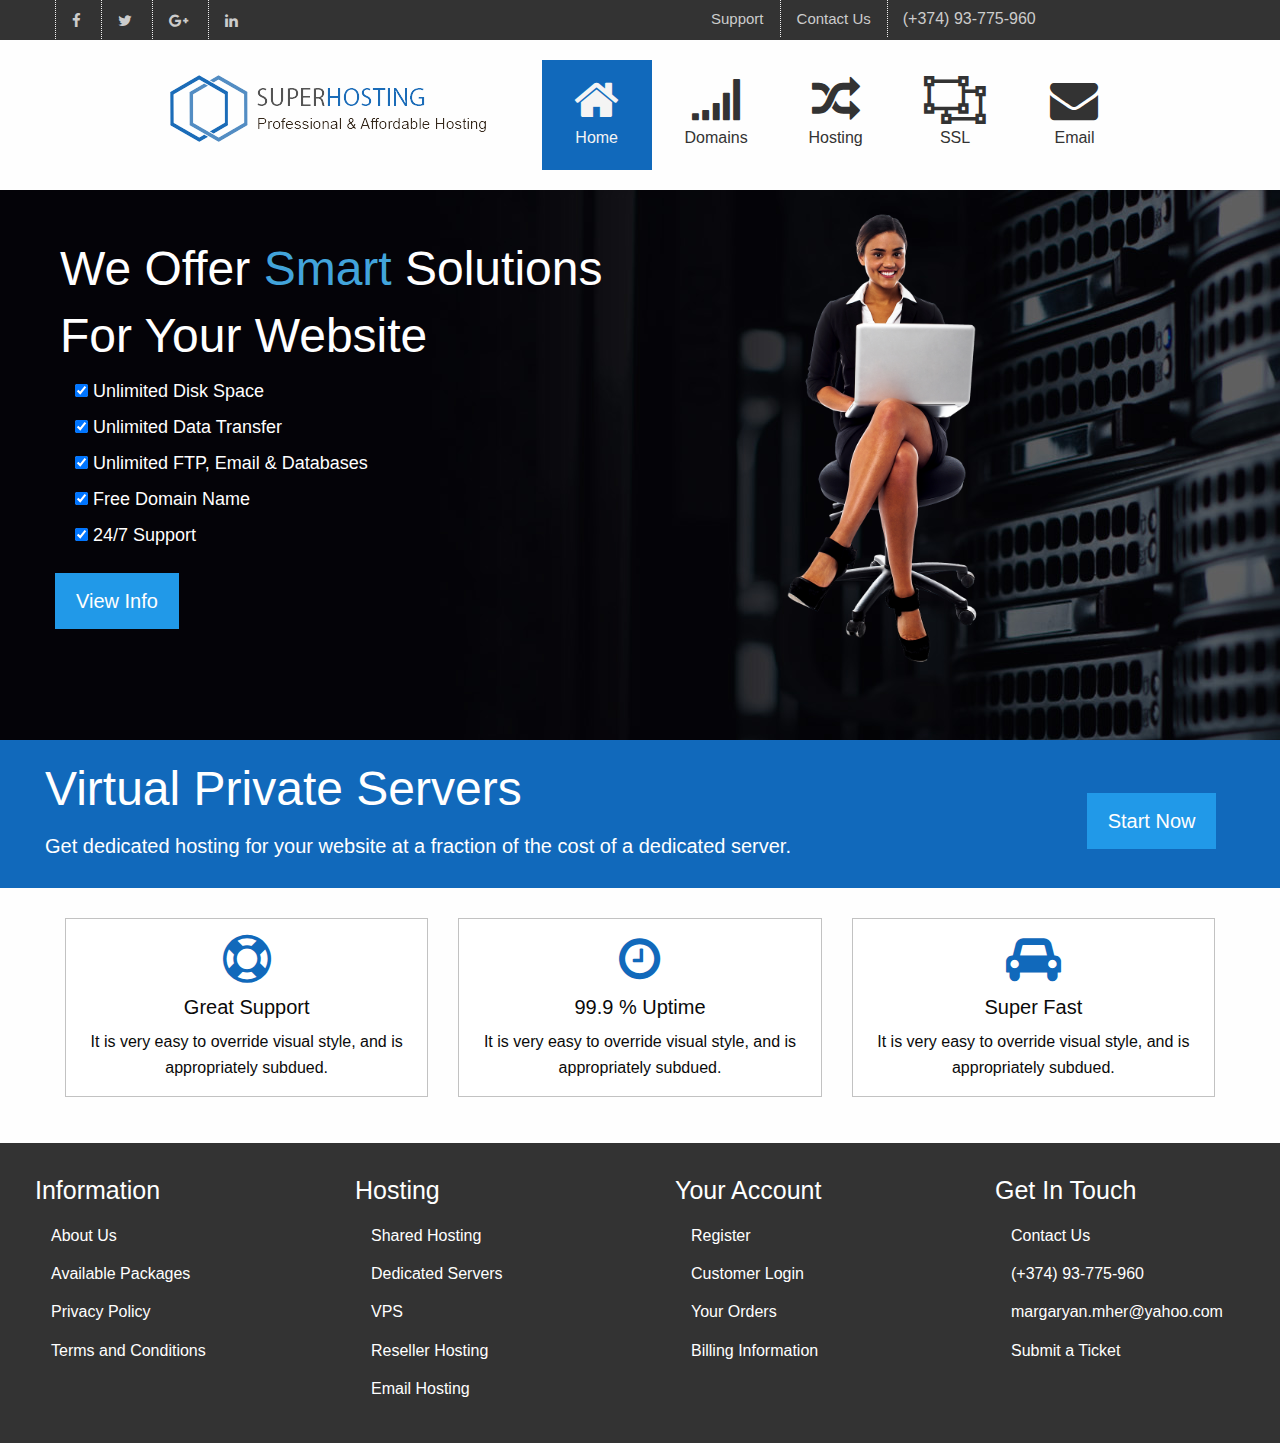
<file: index.html>
<!doctype html>
<html class="no-js" lang="en" dir="ltr">
  <head>
    <meta charset="utf-8">
    <meta http-equiv="x-ua-compatible" content="ie=edge">
    <meta name="viewport" content="width=device-width, initial-scale=1.0">
    <title>Super Hosting | Home</title>
    <link rel="stylesheet" href="css/foundation.css">
    <link rel="stylesheet" href="css/font-awesome.css">
    <link rel="stylesheet" href="css/app.css">
  </head>
  <body>
  
  <!-- TOP NAV -->
      <div class="top-nav">
        <div class="row">
          <div class="large-6 columns">
            <div class="social-menu">
              <ul class="social menu">
                <li><a href="https://www.facebook.com"><i class="fa fa-facebook"></i></a></li>
                <li><a href="https://twitter.com"><i class="fa fa-twitter"></i></a></li>
                <li><a href="https://plus.google.com"><i class="fa fa-google-plus"></i></a></li>
                <li><a href="https://linkedin.com"><i class="fa fa-linkedin"></i></a></li>
              </ul>
            </div>
          </div>
          <div class="large-6 columns">
            <ul class="support-menu menu">
              <li><a id="spp" href="contact.html">Support</a></li>
              <li><a id="cnt" href="contact.html">Contact Us</a></li>
              <li id="num">(+374) 93-775-960</li>
            </ul>
          </div>
        </div>
      </div>
  <!-- TOP NAV END -->

  <!-- NAV START -->
      <div class="row" id="mainMenu">
        <div class="large-4 columns logo">
          <img src="img/logo.png" alt="logo">
        </div>
        <div class="large-8 columns menuItems">
          <ul class="menu">
            <li class="active">
              <span><a href="index.html"><i class="fa fa-home fa-3x"></i><br><p>Home</p></a></span>
            </li>
            <li>
              <span><a href="domains.html"><i class="fa fa-signal fa-3x"></i><br><p>Domains</p></a></span>
            </li>
            <li>
              <span><a href="hosting.html"><i class="fa fa-random fa-3x"></i><br><p>Hosting</p></a></span>
            </li>
            <li>
              <span><a href="#"><i class="fa fa-object-ungroup fa-3x"></i><br><p>SSL</p></a></span>
            </li>
            <li>
              <span><a href="#"><i class="fa fa-envelope fa-3x"></i><br><p>Email</p></a></span>
            </li>
          </ul>
        </div>
      </div>
  <!-- NAV END -->

  <!-- SHOWCASE START -->
      <div id="showcase">
        <div class="large-6 columns">
          <div class="offerText">
            <h1>We Offer <span id="smart">Smart</span> Solutions <br> For Your Website</h1>
          </div>
          <div class="choices">
            <ul class="menu-vertical">
              <li> <input type="checkbox" checked="true" name=""> Unlimited Disk Space </li>
              <li> <input type="checkbox" checked="true" name=""> Unlimited Data Transfer </li>
              <li><input type="checkbox" checked="true" name=""> Unlimited FTP, Email &amp; Databases </li>
              <li><input type="checkbox" checked="true" name=""> Free Domain Name </li>
              <li><input type="checkbox" checked="true" name=""> 24/7 Support </li>
            </ul>
            <a href="domains.html" class="button large">View Info</a>
          </div>
        </div>
        <div class="large-6 columns">
          <img src="img/person.png" alt="someChick">
        </div>
      </div>
  <!-- SHOWCASE END -->

  <!-- THAT MIDDLE THING START -->
      <div class="row" id="middleBar">
        <div class="large-10 columns">
          <h1>Virtual Private Servers</h1>
          <p class="lead">Get dedicated hosting for your website at a fraction of the cost of a dedicated server.</p>
        </div>
        <div class="large-2 columns">
          <a href="domains.html" class="button marginTop large">Start Now</a>
        </div>
      </div>
  <!-- THAT MIDDLE THING START -->

  <!-- ADVANTAGES START-->
      <div class="row adv">
        <div class="large-4 columns">
          <div class="callout">
            <i class="fa fa-support fa-3x"></i>
            <h5>Great Support</h5>
            <p>It is very easy to override visual style, and is appropriately subdued.</p>
          </div>
        </div>
        <div class="large-4 columns">
          <div class="callout">
            <i class="fa fa-clock-o fa-3x"></i>
            <h5>99.9 % Uptime</h5>
            <p>It is very easy to override visual style, and is appropriately subdued.</p>
          </div>
        </div>
        <div class="large-4 columns">
          <div class="callout">
            <i class="fa fa-car fa-3x"></i>
            <h5>Super Fast</h5>
            <p>It is very easy to override visual style, and is appropriately subdued.</p>
          </div>
        </div>
      </div>
  <!-- ADVANTAGES END-->

  <footer>
    <div class="large-3 columns">
      <h4>Information</h4>
      <ul class="menu vertical listed">
      <li><a href="#">About Us</a></li>
      <li><a href="#">Available Packages</a></li>
      <li><a href="#">Privacy Policy</a></li>
      <li><a href="#">Terms and Conditions</a></li>
      </ul>
    </div>
    <div class="large-3 columns">
       <h4>Hosting</h4>
      <ul class="menu vertical">
      <li><a href="#">Shared Hosting</a></li>
      <li><a href="#">Dedicated Servers</a></li>
      <li><a href="#">VPS</a></li>
      <li><a href="#">Reseller Hosting</a></li>
      <li><a href="#">Email Hosting</a></li>
      </ul>
    </div>
    <div class="large-3 columns">
        <h4>Your Account</h4>
      <ul class="menu vertical">
      <li><a href="#">Register</a></li>
      <li><a href="#">Customer Login</a></li>
      <li><a href="#">Your Orders</a></li>
      <li><a href="#">Billing Information</a></li>
      </ul>
    </div>
    <div class="large-3 columns">
      <h4>Get In Touch</h4>
      <ul class="menu vertical">
      <li><a href="#">Contact Us</a></li>
      <li><a href="#">(+374) 93-775-960</a></li>
      <li><a href="#">margaryan.mher@yahoo.com</a></li>
      <li><a href="#">Submit a Ticket</a></li>
      </ul>
    </div>
  </footer>
    <script src="js/vendor/jquery.js"></script>
    <script src="js/vendor/what-input.js"></script>
    <script src="js/vendor/foundation.js"></script>
    <script src="js/app.js"></script>
  </body>
</html>
</file>
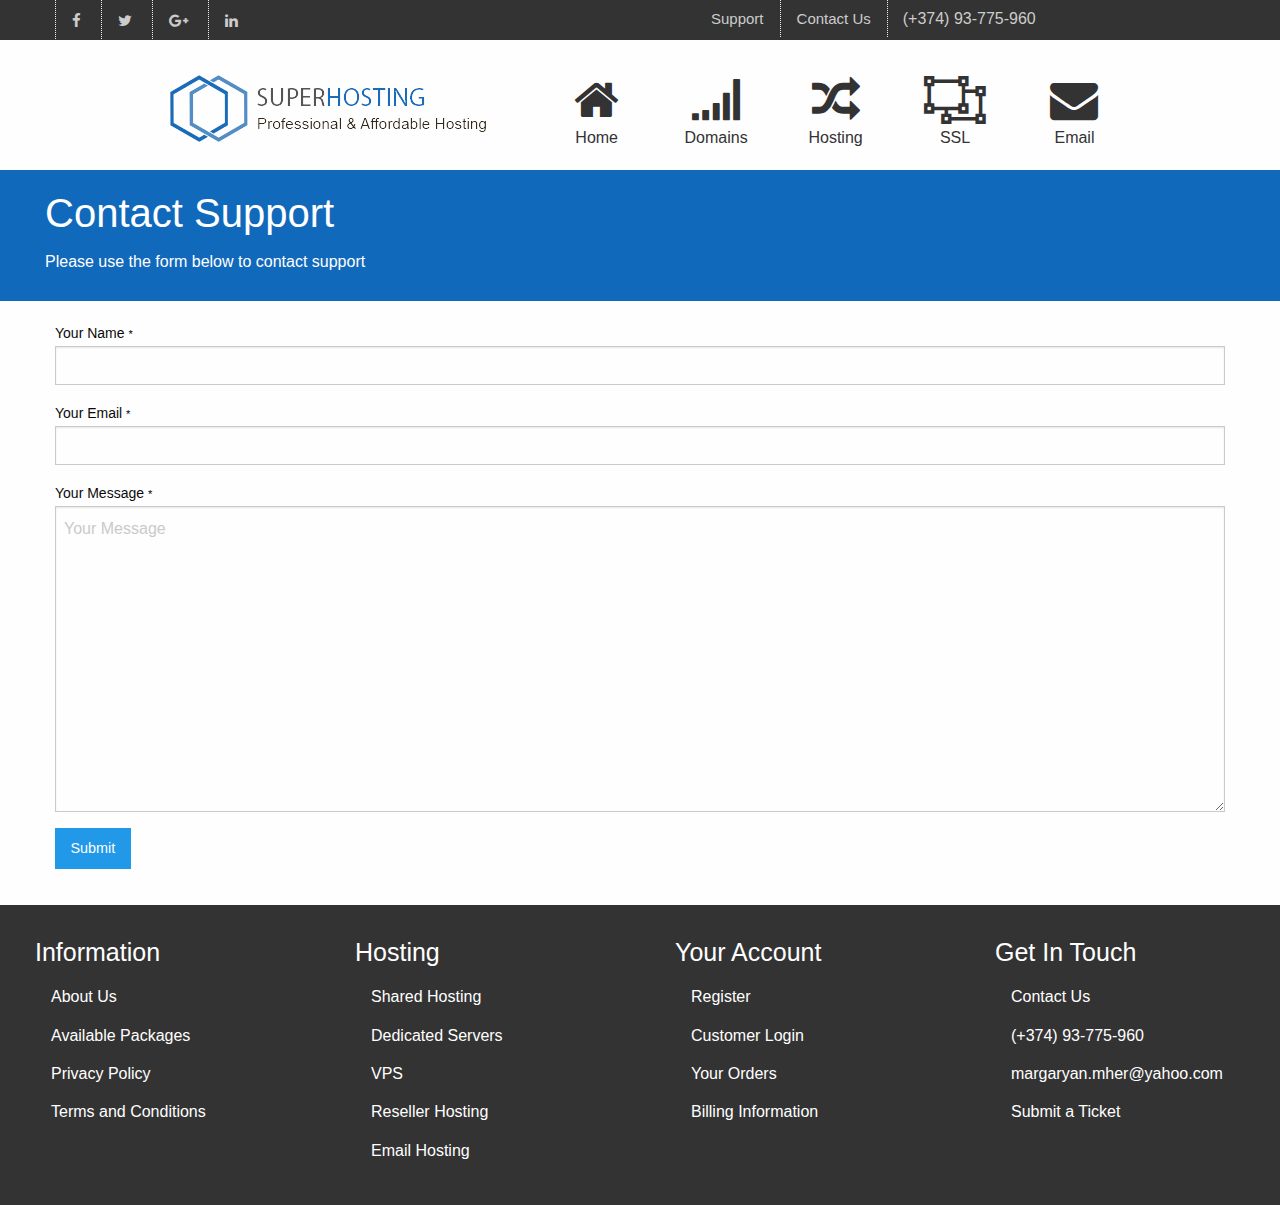
<file: contact.html>
<!doctype html>
<html class="no-js" lang="en" dir="ltr">
  <head>
    <meta charset="utf-8">
    <meta http-equiv="x-ua-compatible" content="ie=edge">
    <meta name="viewport" content="width=device-width, initial-scale=1.0">
    <title>Super Hosting | Contact Support</title>
    <link rel="stylesheet" href="css/foundation.css">
    <link rel="stylesheet" href="css/font-awesome.css">
    <link rel="stylesheet" href="css/app.css">
  </head>
  <body>
  
  <!-- TOP NAV -->
      <div class="top-nav">
        <div class="row">
          <div class="large-6 columns">
            <div class="social-menu">
              <ul class="social menu">
                <li><a href="https://www.facebook.com"><i class="fa fa-facebook"></i></a></li>
                <li><a href="https://twitter.com"><i class="fa fa-twitter"></i></a></li>
                <li><a href="https://plus.google.com"><i class="fa fa-google-plus"></i></a></li>
                <li><a href="https://linkedin.com"><i class="fa fa-linkedin"></i></a></li>
              </ul>
            </div>
          </div>
          <div class="large-6 columns">
            <ul class="support-menu menu">
              <li><a id="spp" href="contact.html">Support</a></li>
              <li><a id="cnt" href="contact.html">Contact Us</a></li>
              <li id="num">(+374) 93-775-960</li>
            </ul>
          </div>
        </div>
      </div>
  <!-- TOP NAV END -->

  <!-- NAV START -->
      <div class="row" id="mainMenu">
        <div class="large-4 columns logo">
          <img src="img/logo.png" alt="logo">
        </div>
        <div class="large-8 columns menuItems">
          <ul class="menu">
            <li>
              <span><a href="index.html"><i class="fa fa-home fa-3x"></i><br><p>Home</p></a></span>
            </li>
            <li>
              <span><a href="domains.html"><i class="fa fa-signal fa-3x"></i><br><p>Domains</p></a></span>
            </li>
            <li>
              <span><a href="hosting.html"><i class="fa fa-random fa-3x"></i><br><p>Hosting</p></a></span>
            </li>
            <li>
              <span><a href="#"><i class="fa fa-object-ungroup fa-3x"></i><br><p>SSL</p></a></span>
            </li>
            <li>
              <span><a href="#"><i class="fa fa-envelope fa-3x"></i><br><p>Email</p></a></span>
            </li>
          </ul>
        </div>
      </div>
  <!-- NAV END -->

  

  <!-- SEARCHBOX START -->
      <div class="row main" id="middleBar">
        <div class="large-12 columns">
          <h2>Contact Support</h2>
          <p>Please use the form below to contact support</p>
        </div>
      </div>
  <!-- SEARCHBOX START -->
  
  <!-- CONTACT FORM START -->
      <div class="row cont">
        <div class="large-12 columns">
          <form action="" data-abide>
            <div class="name-field">
              <label for="">Your Name <small>*</small>
                <input type="text" required pattern="[a-zA-Z]+" aria-describedby="nameHelp">
              </label>
            </div>

            <div class="email-field">
              <label for="">Your Email <small>*</small>
                <input type="email" required>
              </label>
            </div>

            <div class="message-field">
              <label for="">Your Message <small>*</small>
                <textarea name="" id="" cols="30" rows="10" placeholder="Your Message" required></textarea>
              </label>
            </div>
            <button type="submit" class="button">Submit</button>
          </form>
        </div>

      </div>
  <!-- CONTACT FORM END -->


 

  <footer>
    <div class="large-3 columns">
      <h4>Information</h4>
      <ul class="menu vertical listed">
      <li><a href="#">About Us</a></li>
      <li><a href="#">Available Packages</a></li>
      <li><a href="#">Privacy Policy</a></li>
      <li><a href="#">Terms and Conditions</a></li>
      </ul>
    </div>
    <div class="large-3 columns">
       <h4>Hosting</h4>
      <ul class="menu vertical">
      <li><a href="#">Shared Hosting</a></li>
      <li><a href="#">Dedicated Servers</a></li>
      <li><a href="#">VPS</a></li>
      <li><a href="#">Reseller Hosting</a></li>
      <li><a href="#">Email Hosting</a></li>
      </ul>
    </div>
    <div class="large-3 columns">
        <h4>Your Account</h4>
      <ul class="menu vertical">
      <li><a href="#">Register</a></li>
      <li><a href="#">Customer Login</a></li>
      <li><a href="#">Your Orders</a></li>
      <li><a href="#">Billing Information</a></li>
      </ul>
    </div>
    <div class="large-3 columns">
      <h4>Get In Touch</h4>
      <ul class="menu vertical">
      <li><a href="#">Contact Us</a></li>
      <li><a href="#">(+374) 93-775-960</a></li>
      <li><a href="#">margaryan.mher@yahoo.com</a></li>
      <li><a href="#">Submit a Ticket</a></li>
      </ul>
    </div>
  </footer>
    <script src="js/vendor/jquery.js"></script>
    <script src="js/vendor/what-input.js"></script>
    <script src="js/vendor/foundation.js"></script>
    <script src="js/app.js"></script>
  </body>
</html>
</file>
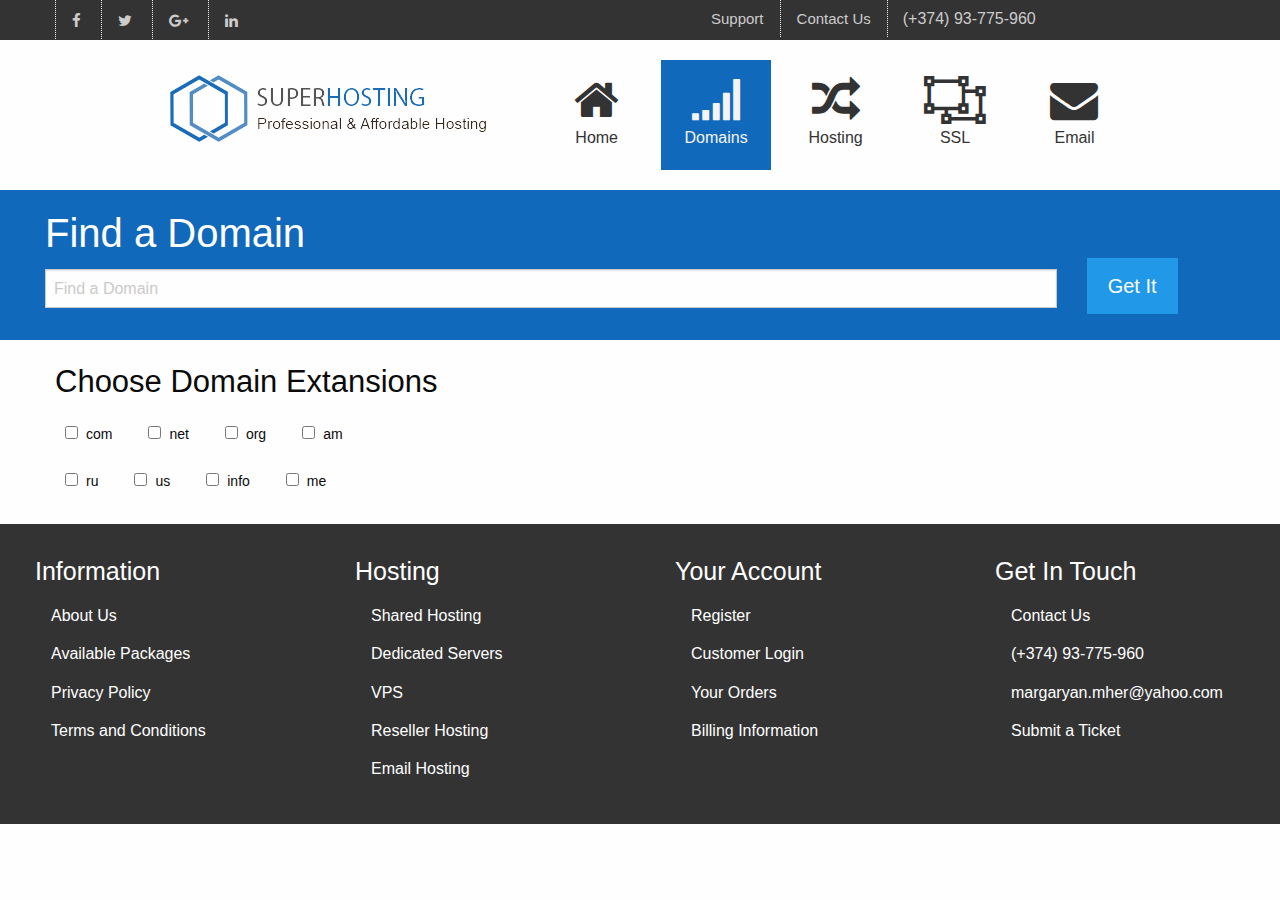
<file: domains.html>
<!doctype html>
<html class="no-js" lang="en" dir="ltr">
  <head>
    <meta charset="utf-8">
    <meta http-equiv="x-ua-compatible" content="ie=edge">
    <meta name="viewport" content="width=device-width, initial-scale=1.0">
    <title>Super Hosting | Domains</title>
    <link rel="stylesheet" href="css/foundation.css">
    <link rel="stylesheet" href="css/font-awesome.css">
    <link rel="stylesheet" href="css/app.css">
  </head>
  <body>
  
  <!-- TOP NAV -->
      <div class="top-nav">
        <div class="row">
          <div class="large-6 columns">
            <div class="social-menu">
              <ul class="social menu">
                <li><a href="https://www.facebook.com"><i class="fa fa-facebook"></i></a></li>
                <li><a href="https://twitter.com"><i class="fa fa-twitter"></i></a></li>
                <li><a href="https://plus.google.com"><i class="fa fa-google-plus"></i></a></li>
                <li><a href="https://linkedin.com"><i class="fa fa-linkedin"></i></a></li>
              </ul>
            </div>
          </div>
          <div class="large-6 columns">
            <ul class="support-menu menu">
              <li><a id="spp" href="contact.html">Support</a></li>
              <li><a id="cnt" href="contact.html">Contact Us</a></li>
              <li id="num">(+374) 93-775-960</li>
            </ul>
          </div>
        </div>
      </div>
  <!-- TOP NAV END -->

  <!-- NAV START -->
      <div class="row" id="mainMenu">
        <div class="large-4 columns logo">
          <img src="img/logo.png" alt="logo">
        </div>
        <div class="large-8 columns menuItems">
          <ul class="menu">
            <li>
              <span><a href="index.html"><i class="fa fa-home fa-3x"></i><br><p>Home</p></a></span>
            </li>
            <li class="active">
              <span><a href="domains.html"><i class="fa fa-signal fa-3x"></i><br><p>Domains</p></a></span>
            </li>
            <li>
              <span><a href="hosting.html"><i class="fa fa-random fa-3x"></i><br><p>Hosting</p></a></span>
            </li>
            <li>
              <span><a href="#"><i class="fa fa-object-ungroup fa-3x"></i><br><p>SSL</p></a></span>
            </li>
            <li>
              <span><a href="#"><i class="fa fa-envelope fa-3x"></i><br><p>Email</p></a></span>
            </li>
          </ul>
        </div>
      </div>
  <!-- NAV END -->

  

  <!-- SEARCHBOX START -->
      <div class="row searchBox" id="middleBar">
        <div class="large-10 columns">
          <h2>Find a Domain</h2>
          <form action="">
            <input type="text" placeholder="Find a Domain">
          </form>
        </div>
        <div class="large-2 columns">
          <a href="#" class="button marginTopPlus large">Get It</a>
        </div>
      </div>
  <!-- SEARCHBOX START -->
  
  <!-- ESTANSIONS START -->
      <div class="row ext">
        <div class="large-12 columns">
          <h3>Choose Domain Extansions</h3>
          <ul class="menu">
            <li><input type="checkbox"><label for="">com</label></li>
            <li><input type="checkbox"><label for="">net</label></li>
            <li><input type="checkbox"><label for="">org</label></li>
            <li><input type="checkbox"><label for="">am</label></li>
          </ul>
          <ul class="menu">
            <li><input type="checkbox"><label for="">ru</label></li>
            <li><input type="checkbox"><label for="">us</label></li>
            <li><input type="checkbox"><label for="">info</label></li>
            <li><input type="checkbox"><label for="">me</label></li>
          </ul>
        </div>
      </div>
  <!-- ESTANSIONS END -->


 

  <footer>
    <div class="large-3 columns">
      <h4>Information</h4>
      <ul class="menu vertical listed">
      <li><a href="#">About Us</a></li>
      <li><a href="#">Available Packages</a></li>
      <li><a href="#">Privacy Policy</a></li>
      <li><a href="#">Terms and Conditions</a></li>
      </ul>
    </div>
    <div class="large-3 columns">
       <h4>Hosting</h4>
      <ul class="menu vertical">
      <li><a href="#">Shared Hosting</a></li>
      <li><a href="#">Dedicated Servers</a></li>
      <li><a href="#">VPS</a></li>
      <li><a href="#">Reseller Hosting</a></li>
      <li><a href="#">Email Hosting</a></li>
      </ul>
    </div>
    <div class="large-3 columns">
        <h4>Your Account</h4>
      <ul class="menu vertical">
      <li><a href="#">Register</a></li>
      <li><a href="#">Customer Login</a></li>
      <li><a href="#">Your Orders</a></li>
      <li><a href="#">Billing Information</a></li>
      </ul>
    </div>
    <div class="large-3 columns">
      <h4>Get In Touch</h4>
      <ul class="menu vertical">
      <li><a href="#">Contact Us</a></li>
      <li><a href="#">(+374) 93-775-960</a></li>
      <li><a href="#">margaryan.mher@yahoo.com</a></li>
      <li><a href="#">Submit a Ticket</a></li>
      </ul>
    </div>
  </footer>
    <script src="js/vendor/jquery.js"></script>
    <script src="js/vendor/what-input.js"></script>
    <script src="js/vendor/foundation.js"></script>
    <script src="js/app.js"></script>
  </body>
</html>
</file>
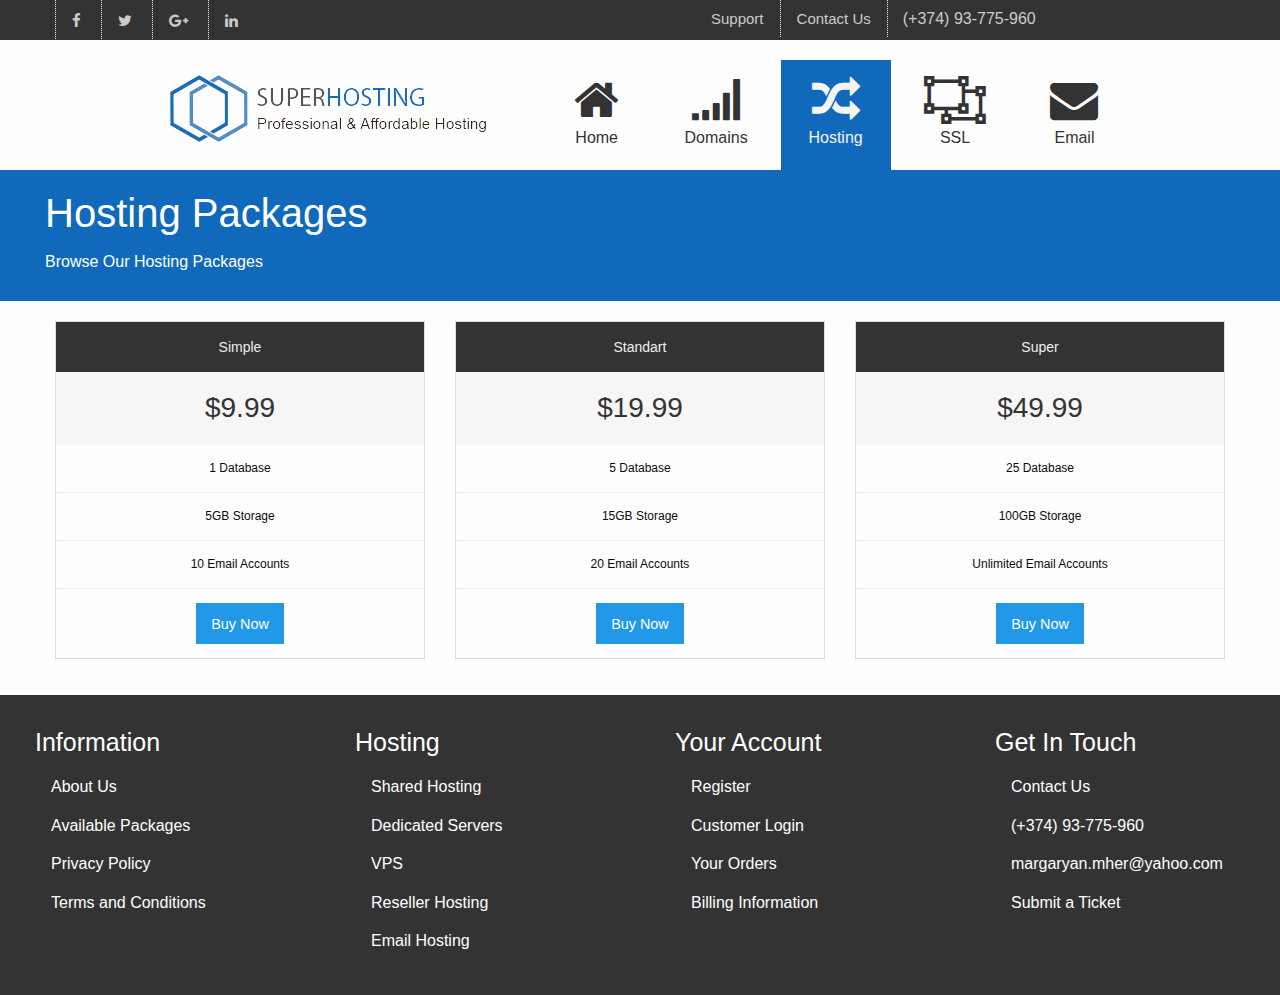
<file: hosting.html>
<!doctype html>
<html class="no-js" lang="en" dir="ltr">
  <head>
    <meta charset="utf-8">
    <meta http-equiv="x-ua-compatible" content="ie=edge">
    <meta name="viewport" content="width=device-width, initial-scale=1.0">
    <title>Super Hosting | Hosting</title>
    <link rel="stylesheet" href="css/foundation.css">
    <link rel="stylesheet" href="css/font-awesome.css">
    <link rel="stylesheet" href="css/app.css">
  </head>
  <body>
  
  <!-- TOP NAV -->
      <div class="top-nav">
        <div class="row">
          <div class="large-6 columns">
            <div class="social-menu">
              <ul class="social menu">
                <li><a href="https://www.facebook.com"><i class="fa fa-facebook"></i></a></li>
                <li><a href="https://twitter.com"><i class="fa fa-twitter"></i></a></li>
                <li><a href="https://plus.google.com"><i class="fa fa-google-plus"></i></a></li>
                <li><a href="https://linkedin.com"><i class="fa fa-linkedin"></i></a></li>
              </ul>
            </div>
          </div>
          <div class="large-6 columns">
            <ul class="support-menu menu">
              <li><a id="spp" href="contact.html">Support</a></li>
              <li><a id="cnt" href="contact.html">Contact Us</a></li>
              <li id="num">(+374) 93-775-960</li>
            </ul>
          </div>
        </div>
      </div>
  <!-- TOP NAV END -->

  <!-- NAV START -->
      <div class="row" id="mainMenu">
        <div class="large-4 columns logo">
          <img src="img/logo.png" alt="logo">
        </div>
        <div class="large-8 columns menuItems">
          <ul class="menu">
            <li>
              <span><a href="index.html"><i class="fa fa-home fa-3x"></i><br><p>Home</p></a></span>
            </li>
            <li>
              <span><a href="domains.html"><i class="fa fa-signal fa-3x"></i><br><p>Domains</p></a></span>
            </li>
            <li class="active">
              <span><a href="hosting.html"><i class="fa fa-random fa-3x"></i><br><p>Hosting</p></a></span>
            </li>
            <li>
              <span><a href="#"><i class="fa fa-object-ungroup fa-3x"></i><br><p>SSL</p></a></span>
            </li>
            <li>
              <span><a href="#"><i class="fa fa-envelope fa-3x"></i><br><p>Email</p></a></span>
            </li>
          </ul>
        </div>
      </div>
  <!-- NAV END -->

  

  <!-- SEARCHBOX START -->
      <div class="row main" id="middleBar">
        <div class="large-12 columns">
          <h2>Hosting Packages</h2>
          <p>Browse Our Hosting Packages</p>
        </div>
      </div>
  <!-- SEARCHBOX START -->
  
  <!-- PACKAGES START -->
      <div class="row pck">
        <div class="large-4 columns">
          <ul class="pricing-table no-bullet text-center">
            <li class="title">Simple</li>
            <li class="price">$9.99</li>
            <li>1 Database</li>
            <li>5GB Storage</li>
            <li>10 Email Accounts</li>
            <li><a class="button" href="#">Buy Now</a></li>
          </ul>
        </div>

        <div class="large-4 columns">
          <ul class="pricing-table no-bullet text-center">
            <li class="title">Standart</li>
            <li class="price">$19.99</li>
            <li>5 Database</li>
            <li>15GB Storage</li>
            <li>20 Email Accounts</li>
            <li><a class="button" href="#">Buy Now</a></li>
          </ul>
        </div>

        <div class="large-4 columns">
          <ul class="pricing-table no-bullet text-center">
            <li class="title">Super</li>
            <li class="price">$49.99</li>
            <li>25 Database</li>
            <li>100GB Storage</li>
            <li>Unlimited Email Accounts</li>
            <li><a class="button" href="#">Buy Now</a></li>
          </ul>
        </div>

      </div>
  <!-- PACKAGES END -->


 

  <footer>
    <div class="large-3 columns">
      <h4>Information</h4>
      <ul class="menu vertical listed">
      <li><a href="#">About Us</a></li>
      <li><a href="#">Available Packages</a></li>
      <li><a href="#">Privacy Policy</a></li>
      <li><a href="#">Terms and Conditions</a></li>
      </ul>
    </div>
    <div class="large-3 columns">
       <h4>Hosting</h4>
      <ul class="menu vertical">
      <li><a href="#">Shared Hosting</a></li>
      <li><a href="#">Dedicated Servers</a></li>
      <li><a href="#">VPS</a></li>
      <li><a href="#">Reseller Hosting</a></li>
      <li><a href="#">Email Hosting</a></li>
      </ul>
    </div>
    <div class="large-3 columns">
        <h4>Your Account</h4>
      <ul class="menu vertical">
      <li><a href="#">Register</a></li>
      <li><a href="#">Customer Login</a></li>
      <li><a href="#">Your Orders</a></li>
      <li><a href="#">Billing Information</a></li>
      </ul>
    </div>
    <div class="large-3 columns">
      <h4>Get In Touch</h4>
      <ul class="menu vertical">
      <li><a href="#">Contact Us</a></li>
      <li><a href="#">(+374) 93-775-960</a></li>
      <li><a href="#">margaryan.mher@yahoo.com</a></li>
      <li><a href="#">Submit a Ticket</a></li>
      </ul>
    </div>
  </footer>
    <script src="js/vendor/jquery.js"></script>
    <script src="js/vendor/what-input.js"></script>
    <script src="js/vendor/foundation.js"></script>
    <script src="js/app.js"></script>
  </body>
</html>
</file>
<file: css/app.css>
.top-nav{
	background-color: #333;
	color: #ccc;
	height: 40px;
}

.top-nav a{
	color: #ccc;
	padding: 2px;
	font-size: 15px;
	border-left: 1px dotted #f2f2f2;
}

#spp{
	border-left: none;
}

#cnt{
	border-right: 1px dotted #f2f2f2;
}

li{
	list-style: none;
}

#num{
	padding-left: 15px;
}

.support-menu{
	margin-left: 40px;
}

.logo, .menuItems, #showcase, .adv, footer, .ext, .pck, .cont{
	margin-top: 20px;
}

#mainMenu{
	margin-left: 150px;
}

.logo img{
	margin-top: 15px;
	margin-left: 5px;
}

.menuItems li{
	display: inline-block;
	width: 110px;
	height: 110px;
	margin-right: 5px;
	padding-top: 16px;
	text-align: center;
}

.menuItems li a{
	color: #333;
	text-decoration: none;
}

li.active{
	background-color: #1169bb !important;
	color:#fff !important;
}

.menuItems li:hover, .menuItems li a:hover{
	background-color: #1169bb;
	color: #fff;
}


#showcase{
	height: 550px;
	background: #f4f4f4 url('../img/showcase.jpg');
	color: #fff;
}

#smart{
	color: #42a4db;
}

#showcase img{
	width: 50%;
	padding-top: 20px;
	margin-left: 90px;
}

.active i, .active p{
	color: #f4f4f4;
}

.offerText{
	padding: 45px 0 0 45px;
}

.choices{
	padding-left: 40px;
	font-size: 18px;
}

#middleBar{
	background-color: #1169bb !important;
	margin-left: 0 !important;
	padding: 15px 0 10px 30px;
	max-width: 1000rem; 
	color: #fff;
}

.marginTop{
	margin-top: 38px;
}

.adv{
	text-align: center;
	padding: 10px;
}

.adv i{
	color: #1169bb;
	padding-bottom: 10px;
}



footer{
	height: 300px;
	background-color: #333 !important;
	color: #fff;
}

footer ul{
	list-style: disc !important;
	list-style-type: disc !important;
}

footer h4{
	padding: 30px 0 0 20px;
}

footer ul li{
	display: block;
	padding-left: 20px;
	padding-bottom: 0;
}

footer ul li a{
	color: #fff;
}

footer ul li a:hover{
	color: #777;
}

.searchBox{
	margin-top: 20px;
}

.marginTopPlus{
	margin-top: 53px;
}

.ext li{
	padding: 10px;
}

.pricing-table {
	border: solid 1px #DDDDDD; 
}

.pricing-table li {
    border-bottom: dotted 1px #DDDDDD;
    font-size: 0.75rem;
    padding: 0.875rem 1.125rem; 
}

.pricing-table li:last-child {
    border-bottom: 0; 
}

.pricing-table .title {
    background-color: #333333;
    color: #EEEEEE;
    font-size: 0.875rem;
    border-bottom: 0; 
}
.pricing-table .price {
    background-color: #F6F6F6;
    color: #333333;
    font-size: 1.75rem;
    border-bottom: 0; 
}
.pricing-table .description {
    color: #777777;
    font-size: 0.625rem; 
}

.pricing-table .button {
    margin: 0; 
}
</file>
